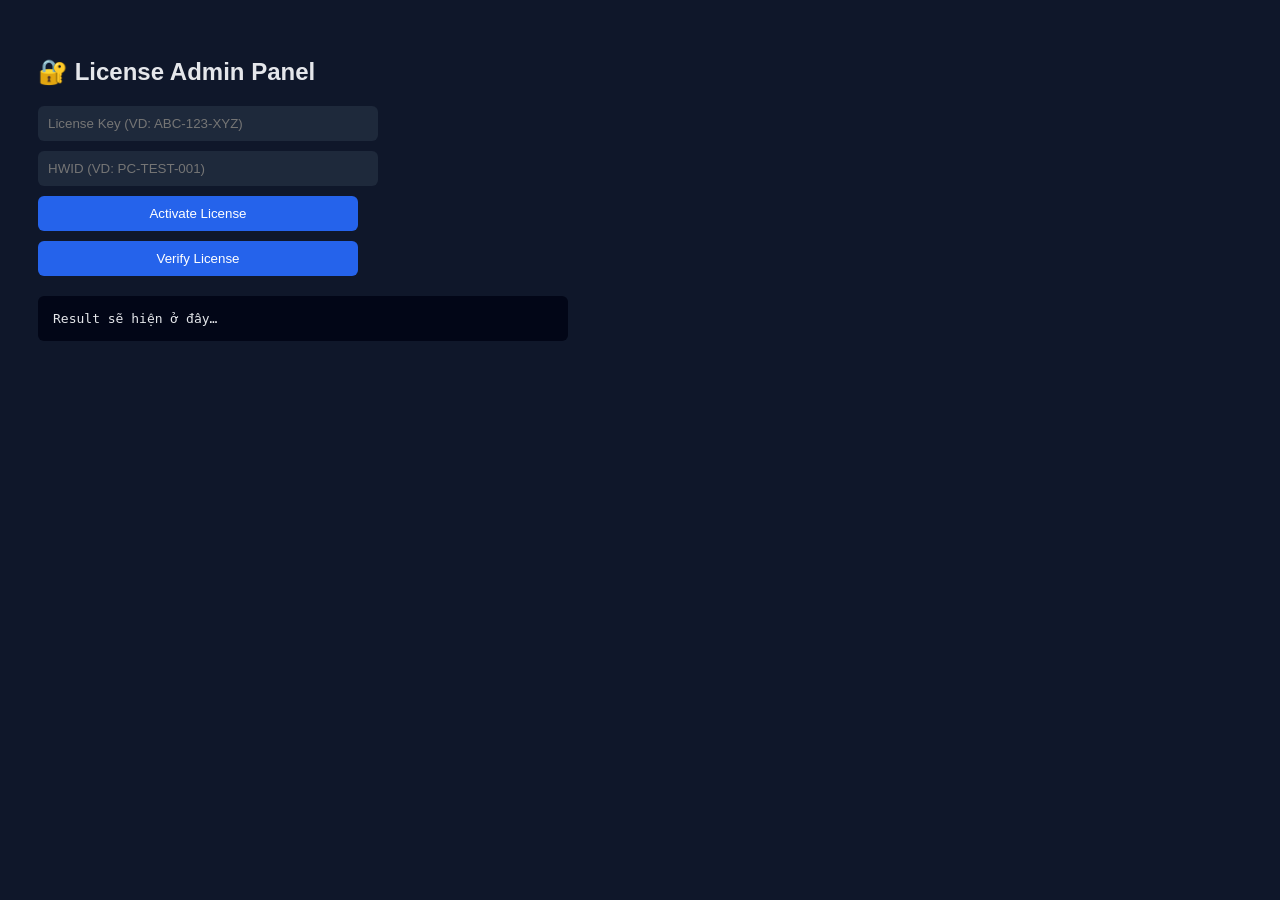
<file: index.html>
<!DOCTYPE html>
<html lang="vi">
<head>
  <meta charset="UTF-8" />
  <title>License Admin Panel</title>
  <style>
    body {
      font-family: Arial, sans-serif;
      background: #0f172a;
      color: #e5e7eb;
      padding: 30px;
    }
    h2 { margin-bottom: 20px; }
    input, button {
      display: block;
      width: 320px;
      padding: 10px;
      margin: 10px 0;
      border-radius: 6px;
      border: none;
    }
    input {
      background: #1e293b;
      color: #e5e7eb;
    }
    button {
      background: #2563eb;
      color: white;
      cursor: pointer;
    }
    button:hover {
      background: #1d4ed8;
    }
    pre {
      background: #020617;
      padding: 15px;
      margin-top: 20px;
      border-radius: 6px;
      width: 500px;
      overflow-x: auto;
    }
  </style>
</head>
<body>

<h2>🔐 License Admin Panel</h2>

<input id="licenseKey" placeholder="License Key (VD: ABC-123-XYZ)" />
<input id="hwid" placeholder="HWID (VD: PC-TEST-001)" />

<button onclick="activate()">Activate License</button>
<button onclick="verify()">Verify License</button>

<pre id="result">Result sẽ hiện ở đây…</pre>

<script>
/* === API BACKEND (ĐÃ SỬA THEO WORKER CỦA BẠN) === */
const API = "https://license-worker.kenstom6.workers.dev";

/* Nếu bạn đã bật API_SECRET trong Worker */
const API_SECRET = "my_super_secret_123"; // đổi nếu bạn dùng secret khác

async function activate() {
  callApi("/activate");
}

async function verify() {
  callApi("/verify");
}

async function callApi(path) {
  const licenseKey = document.getElementById("licenseKey").value.trim();
  const hwid = document.getElementById("hwid").value.trim();
  const result = document.getElementById("result");

  if (!licenseKey || !hwid) {
    result.textContent = "❌ Vui lòng nhập License Key và HWID";
    return;
  }

  try {
    const res = await fetch(API + path, {
      method: "POST",
      headers: {
        "Content-Type": "application/json",
        "x-api-secret": API_SECRET
      },
      body: JSON.stringify({ licenseKey, hwid })
    });

    const data = await res.json();
    result.textContent = JSON.stringify(data, null, 2);
  } catch (err) {
    result.textContent = "❌ Lỗi kết nối API";
  }
}
</script>

</body>
</html>
</file>
